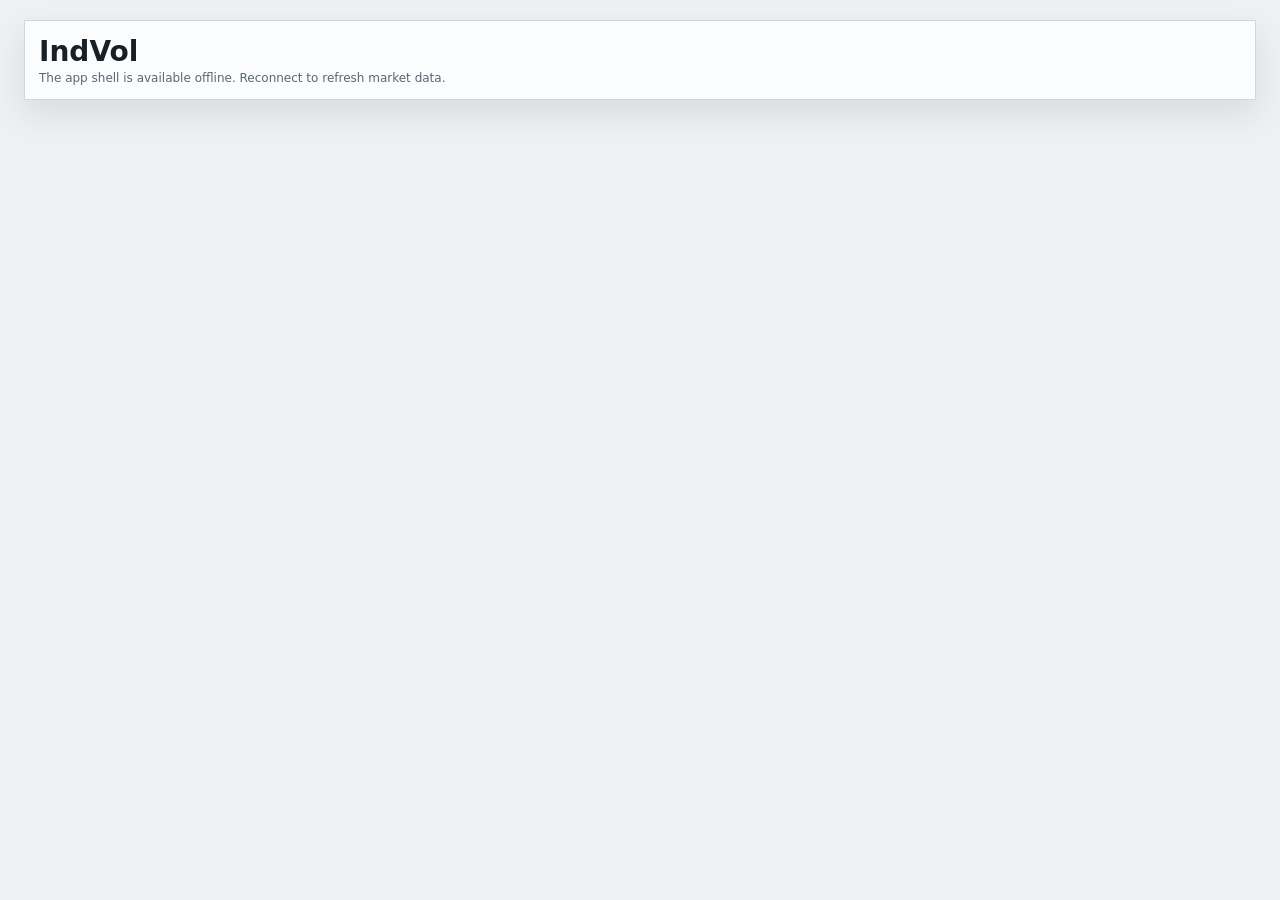
<file: offline.html>
<!doctype html>
<html lang="en">
  <head>
    <meta charset="utf-8" />
    <meta name="viewport" content="width=device-width, initial-scale=1" />
    <title>IndVol Offline</title>
    <link rel="stylesheet" href="styles.css" />
  </head>
  <body>
    <main>
      <section class="surface-panel">
        <h1>IndVol</h1>
        <p class="panel-subtitle">The app shell is available offline. Reconnect to refresh market data.</p>
      </section>
    </main>
  </body>
</html>
</file>
<file: styles.css>
:root {
  color-scheme: light;
  --bg: #eef1f4;
  --ink: #172026;
  --muted: #5a6670;
  --line: #cfd7dc;
  --panel: #fbfcfd;
  --panel-2: #e8eef2;
  --accent: #0f766e;
  --accent-2: #b33a2e;
  --gold: #b48616;
  --blue: #285a9c;
  --shadow: 0 14px 32px rgba(24, 35, 43, 0.1);
}

* {
  box-sizing: border-box;
}

body {
  margin: 0;
  background: var(--bg);
  color: var(--ink);
  font-family: Inter, ui-sans-serif, system-ui, -apple-system, BlinkMacSystemFont, "Segoe UI", sans-serif;
}

.topbar {
  min-height: 92px;
  padding: 22px 28px;
  display: flex;
  align-items: center;
  justify-content: space-between;
  gap: 24px;
  border-bottom: 1px solid var(--line);
  background:
    linear-gradient(90deg, rgba(15, 118, 110, 0.12), rgba(40, 90, 156, 0.1)),
    #fbfcfd;
}

h1,
h2,
p {
  margin: 0;
}

h1 {
  font-size: 28px;
  font-weight: 760;
}

h2 {
  font-size: 15px;
  font-weight: 760;
}

.topbar p {
  margin-top: 4px;
  color: var(--muted);
  font-size: 14px;
}

.status {
  min-width: 118px;
  padding: 9px 12px;
  border: 1px solid var(--line);
  background: var(--panel);
  font-size: 13px;
  text-align: center;
}

main {
  padding: 20px 24px 32px;
}

.view-tabs {
  display: inline-grid;
  grid-auto-flow: column;
  margin-bottom: 14px;
  border: 1px solid var(--line);
  box-shadow: var(--shadow);
}

.view-tabs button {
  min-width: 140px;
  background: var(--panel);
  border: 0;
  border-right: 1px solid var(--line);
}

.view-tabs button:last-child {
  border-right: 0;
}

.view-tabs .active {
  background: var(--ink);
  color: white;
}

.controls {
  display: grid;
  grid-template-columns: minmax(120px, 0.8fr) minmax(170px, 1fr) minmax(140px, 0.9fr) minmax(150px, 1fr) minmax(150px, 1fr) auto;
  gap: 12px;
  align-items: end;
  margin-bottom: 16px;
}

.trader-controls {
  display: grid;
  grid-template-columns: repeat(5, minmax(130px, 1fr));
  gap: 12px;
  align-items: end;
  margin: -4px 0 16px;
  padding: 12px;
  background:
    linear-gradient(90deg, rgba(15, 118, 110, 0.08), rgba(180, 134, 22, 0.08)),
    var(--panel);
  border: 1px solid var(--line);
  box-shadow: var(--shadow);
}

.panel-subtitle {
  margin-top: 3px;
  color: var(--muted);
  font-size: 12px;
}

.timeline {
  display: grid;
  grid-template-columns: 42px 76px 42px minmax(220px, 1fr) minmax(180px, auto);
  gap: 10px;
  align-items: center;
  margin-bottom: 16px;
  padding: 12px;
  background: #dfe7eb;
  border: 1px solid var(--line);
  box-shadow: var(--shadow);
}

.timeline button {
  background: var(--panel);
}

#play {
  background: var(--ink);
  color: white;
}

.timeline-readout {
  display: grid;
  gap: 2px;
  justify-items: end;
}

.timeline-readout strong {
  font-size: 18px;
}

.timeline-readout span {
  color: var(--muted);
  font-size: 12px;
}

label {
  display: grid;
  gap: 6px;
  color: var(--muted);
  font-size: 12px;
  font-weight: 700;
  text-transform: uppercase;
}

select,
input,
button {
  height: 38px;
  border: 1px solid var(--line);
  background: var(--panel);
  color: var(--ink);
  font: inherit;
}

select {
  padding: 0 10px;
}

input[type="range"] {
  width: 100%;
  accent-color: var(--accent);
}

button {
  padding: 0 14px;
  cursor: pointer;
  font-weight: 720;
}

button:hover {
  border-color: var(--accent);
}

#refresh {
  background: var(--accent);
  color: white;
  border-color: var(--accent);
}

.metrics {
  display: grid;
  grid-template-columns: repeat(5, minmax(120px, 1fr));
  gap: 12px;
  margin-bottom: 16px;
}

.metric,
.panel,
.surface-panel,
.table-section {
  background: var(--panel);
  border: 1px solid var(--line);
  box-shadow: var(--shadow);
}

.metric {
  min-height: 76px;
  padding: 14px;
  display: grid;
  gap: 8px;
  border-top: 3px solid transparent;
}

.metric:nth-child(1) {
  border-top-color: var(--blue);
}

.metric:nth-child(2) {
  border-top-color: var(--gold);
}

.metric:nth-child(3) {
  border-top-color: var(--accent);
}

.metric:nth-child(4) {
  border-top-color: var(--accent-2);
}

.metric:nth-child(5) {
  border-top-color: #6b4ba3;
}

.metric span {
  color: var(--muted);
  font-size: 12px;
  font-weight: 720;
  text-transform: uppercase;
}

.metric strong {
  font-size: 22px;
}

.workspace {
  display: grid;
  grid-template-columns: minmax(0, 1fr) 380px;
  gap: 16px;
  align-items: start;
}

.surface-panel,
.panel,
.table-section,
.history-section {
  padding: 14px;
}

.panel-head {
  display: flex;
  justify-content: space-between;
  align-items: center;
  gap: 12px;
  margin-bottom: 12px;
}

.segmented {
  display: inline-grid;
  grid-auto-flow: column;
  border: 1px solid var(--line);
}

.segmented button {
  height: 30px;
  min-width: 70px;
  border: 0;
  border-right: 1px solid var(--line);
  background: transparent;
}

.segmented button:last-child {
  border-right: 0;
}

.segmented .active {
  background: var(--ink);
  color: white;
}

.chart {
  width: 100%;
  background: linear-gradient(180deg, #fbfcfd, #eef3f5);
  border: 1px solid #d6dee3;
}

.large {
  height: 620px;
}

canvas.large {
  display: block;
}

.small {
  height: 260px;
  display: block;
}

.history-chart {
  height: 260px;
  display: block;
}

.side {
  display: grid;
  gap: 16px;
}

.panel label {
  margin: 12px 0;
}

.hidden {
  display: none !important;
}

.history-section,
.table-section {
  margin-top: 16px;
  background: var(--panel);
  border: 1px solid var(--line);
  box-shadow: var(--shadow);
}

.regime-panel {
  background:
    linear-gradient(135deg, rgba(15, 118, 110, 0.08), rgba(179, 58, 46, 0.08)),
    var(--panel);
}

.regime-gauge {
  position: relative;
  height: 18px;
  margin: 18px 0 10px;
  background: linear-gradient(90deg, #0f766e, #b48616, #b33a2e);
  border: 1px solid rgba(23, 32, 38, 0.14);
}

#regimeNeedle {
  position: absolute;
  top: -5px;
  width: 4px;
  height: 28px;
  background: var(--ink);
  transform: translateX(-2px);
}

.regime-labels {
  display: flex;
  align-items: center;
  justify-content: space-between;
  color: var(--muted);
  font-size: 12px;
}

.regime-labels strong {
  color: var(--ink);
  font-size: 14px;
}

.table-wrap {
  max-height: 360px;
  overflow: auto;
  border: 1px solid var(--line);
}

table {
  width: 100%;
  border-collapse: collapse;
  font-size: 13px;
}

th,
td {
  padding: 9px 10px;
  border-bottom: 1px solid #e8e1d5;
  text-align: right;
  white-space: nowrap;
}

th:first-child,
td:first-child {
  text-align: left;
}

th {
  position: sticky;
  top: 0;
  background: var(--panel-2);
  color: var(--muted);
  font-size: 12px;
  text-transform: uppercase;
}

#tableMeta {
  color: var(--muted);
  font-size: 13px;
}

@media (max-width: 1080px) {
  .controls,
  .workspace,
  .timeline,
  .trader-controls {
    grid-template-columns: 1fr;
  }

  .metrics {
    grid-template-columns: repeat(2, minmax(0, 1fr));
  }

  .large {
    height: 480px;
  }
}

@media (max-width: 640px) {
  .topbar {
    align-items: flex-start;
    flex-direction: column;
    padding: 18px;
  }

  main {
    padding: 14px;
  }

  .metrics {
    grid-template-columns: 1fr;
  }

  h1 {
    font-size: 23px;
  }
}
</file>
